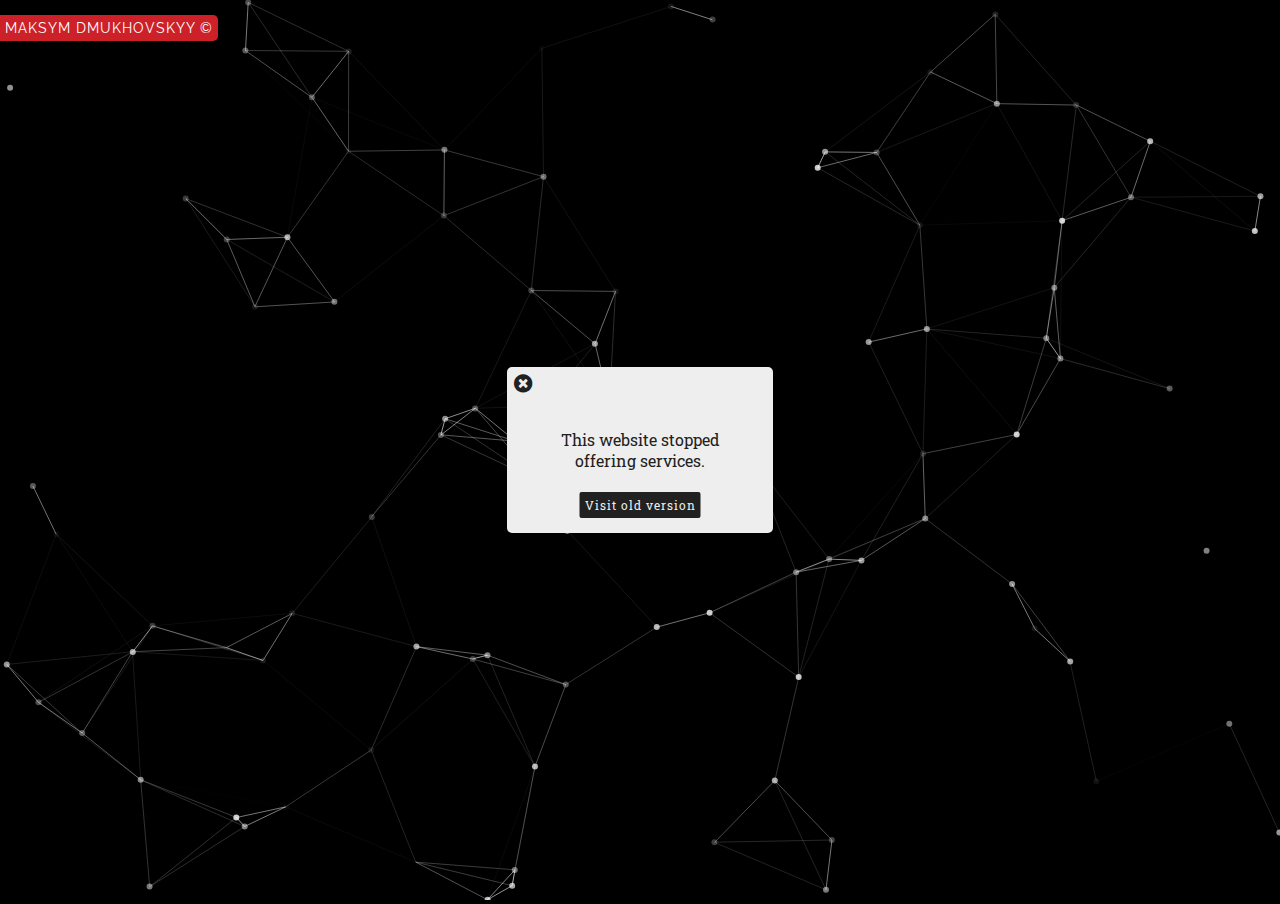
<file: app/website/index.html>
<!DOCTYPE html>
<html>

<head>
  <title>Maksym Dmukhovskyy</title>
  <meta charset="UTF-8">
  <meta name="apple-mobile-web-app-capable" content="yes">
  <meta name="mobile-web-app-capable" content="yes">
  <meta name="viewport" content="width=device-width, initial-scale=1.0, maximum-scale=1.0, user-scalable=no" />
  <META http-equiv="Content-Type" content="text/html; charset=ISO-8859-1">
  <link rel="shortcut icon" type="image/png" href="images/favicon-16x16.png">
  <link rel="shortcut icon" type="image/png" href="images/favicon-32x32.png">
  <link rel="stylesheet" href="https://maxcdn.bootstrapcdn.com/font-awesome/4.7.0/css/font-awesome.min.css">
  <link href="https://fonts.googleapis.com/css?family=Raleway|Roboto+Slab" rel="stylesheet">
  <link rel="stylesheet" href="style.min.css">
  <link rel="apple-touch-icon" href="images/touch-icon-iphone.png">
  <link rel="apple-touch-icon" sizes="152x152" href="images/touch-icon-ipad.png">
  <link rel="apple-touch-icon" sizes="180x180" href="images/touch-icon-iphone-retina.png">
  <link rel="apple-touch-icon" sizes="167x167" href="images/touch-icon-ipad-retina.png">
</head>

<body id='particles-js'>
  <div id="container">
    <span>
    Maksym Dmukhovskyy ©
  </span>
  </div>
  <div id='message'>
    <div id='close'>
      <i class="fa fa-times-circle fa-lg" aria-hidden="true"></i>
    </div>
    <span>
    This website stopped offering services.
  </span>
    <div class="old"><a href="./old/LanguagesPage.html">Visit old version</a></div>
  </div>
  <script type="text/javascript" src="assets/particles/particles.min.js"></script>
  <script type="text/javascript" src="script.js" charset="UTF-8"></script>
</body>

</html>
</file>
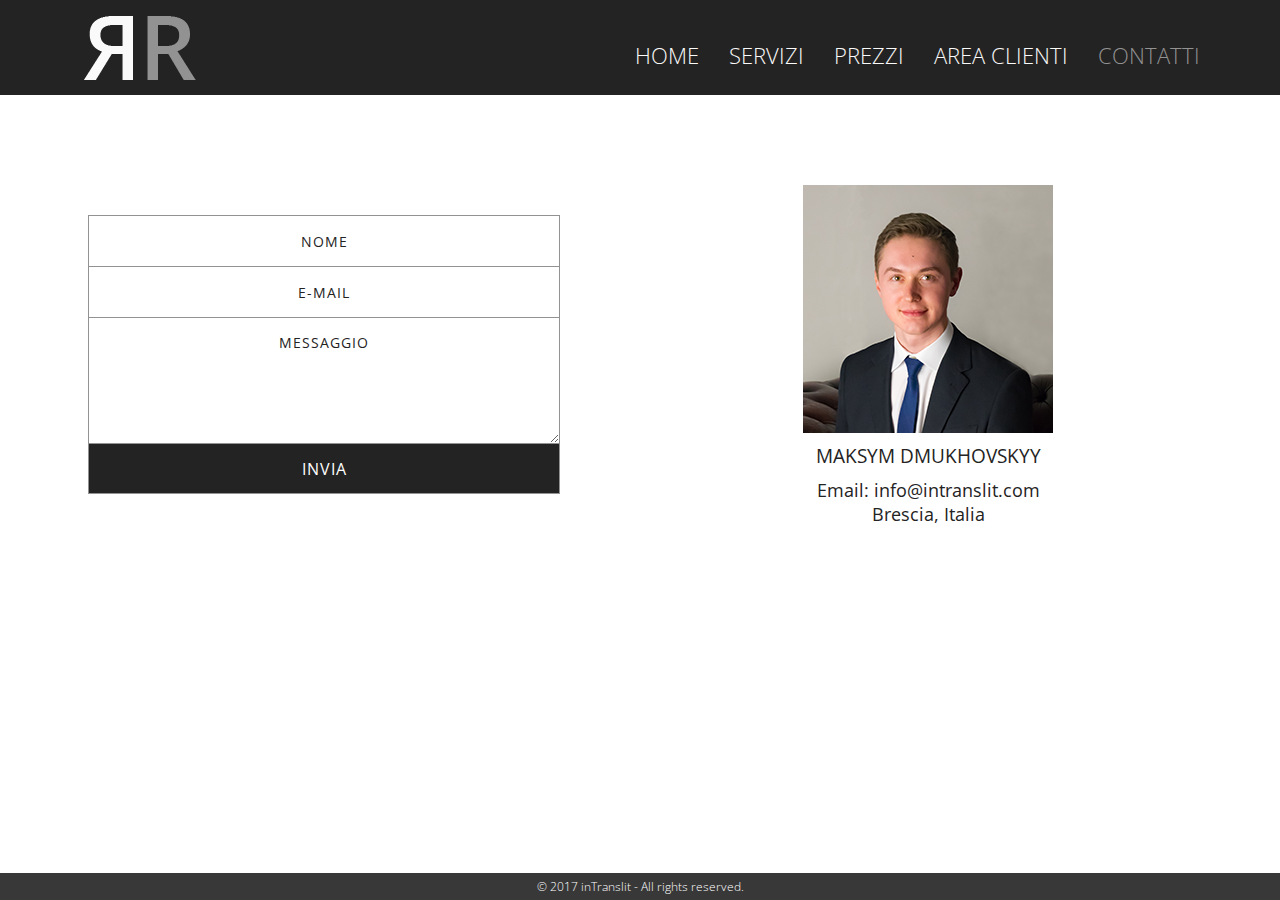
<file: app/website/old/itContatti.html>
<!DOCTYPE html>
<html>

<head>
  <meta charset="utf-8">
  <meta name="viewport" content="width=device-width, initial-scale=1">
  <title>ЯR inTranslit - Contatti</title>
  <link rel="stylesheet" href="Styles/itContattiStyle.css">
  <link href="https://fonts.googleapis.com/css?family=Open+Sans:300,400,600,700" rel="stylesheet">
  <link rel="shortcut icon" type="image/png" href="Styles/img/favicon.png" />
</head>

<body>
  <header>
    <div id="header-inner">
      <a href="LanguagesPage.html" id="logo"></a>
      <nav>
        <a href="#" id="menu-icon"></a>
        <ul>
          <li><a href="itHOME.html">HOME</a></li>
          <li><a href="itServizi.html">SERVIZI</a></li>
          <li><a href="itPrezzi.html">PREZZI</a></li>
          <li><a href="itAreaClienti.html">AREA CLIENTI</a></li>
          <li><a href="itContatti.html" class="current">CONTATTI</a></li>
        </ul>
      </nav>
    </div>
  </header>
  <div class="about-intro" id="banner-wrapper">
    <div class="one-half">
      <form id="form">
        <input id="name" type="text" placeholder="NOME">
        <input id="email" type="text" placeholder="E-MAIL">
        <textarea id="message" type="text" placeholder="MESSAGGIO"></textarea>
        <input id="submit" type="submit" value="INVIA">
      </form>
    </div>
    <div class="one-half">
      <img id="profile" src="Styles/img/profile.png" width="250">
      <h3>Maksym Dmukhovskyy</h3>
      <p>Email: info@intranslit.com
        <br> Brescia, Italia</p>
    </div>
  </div>
  <div class="fixer"></div>
  <footer>
    <p class="copyright">© 2017 inTranslit - All rights reserved.</p>
  </footer>
</body>

</html>
</file>
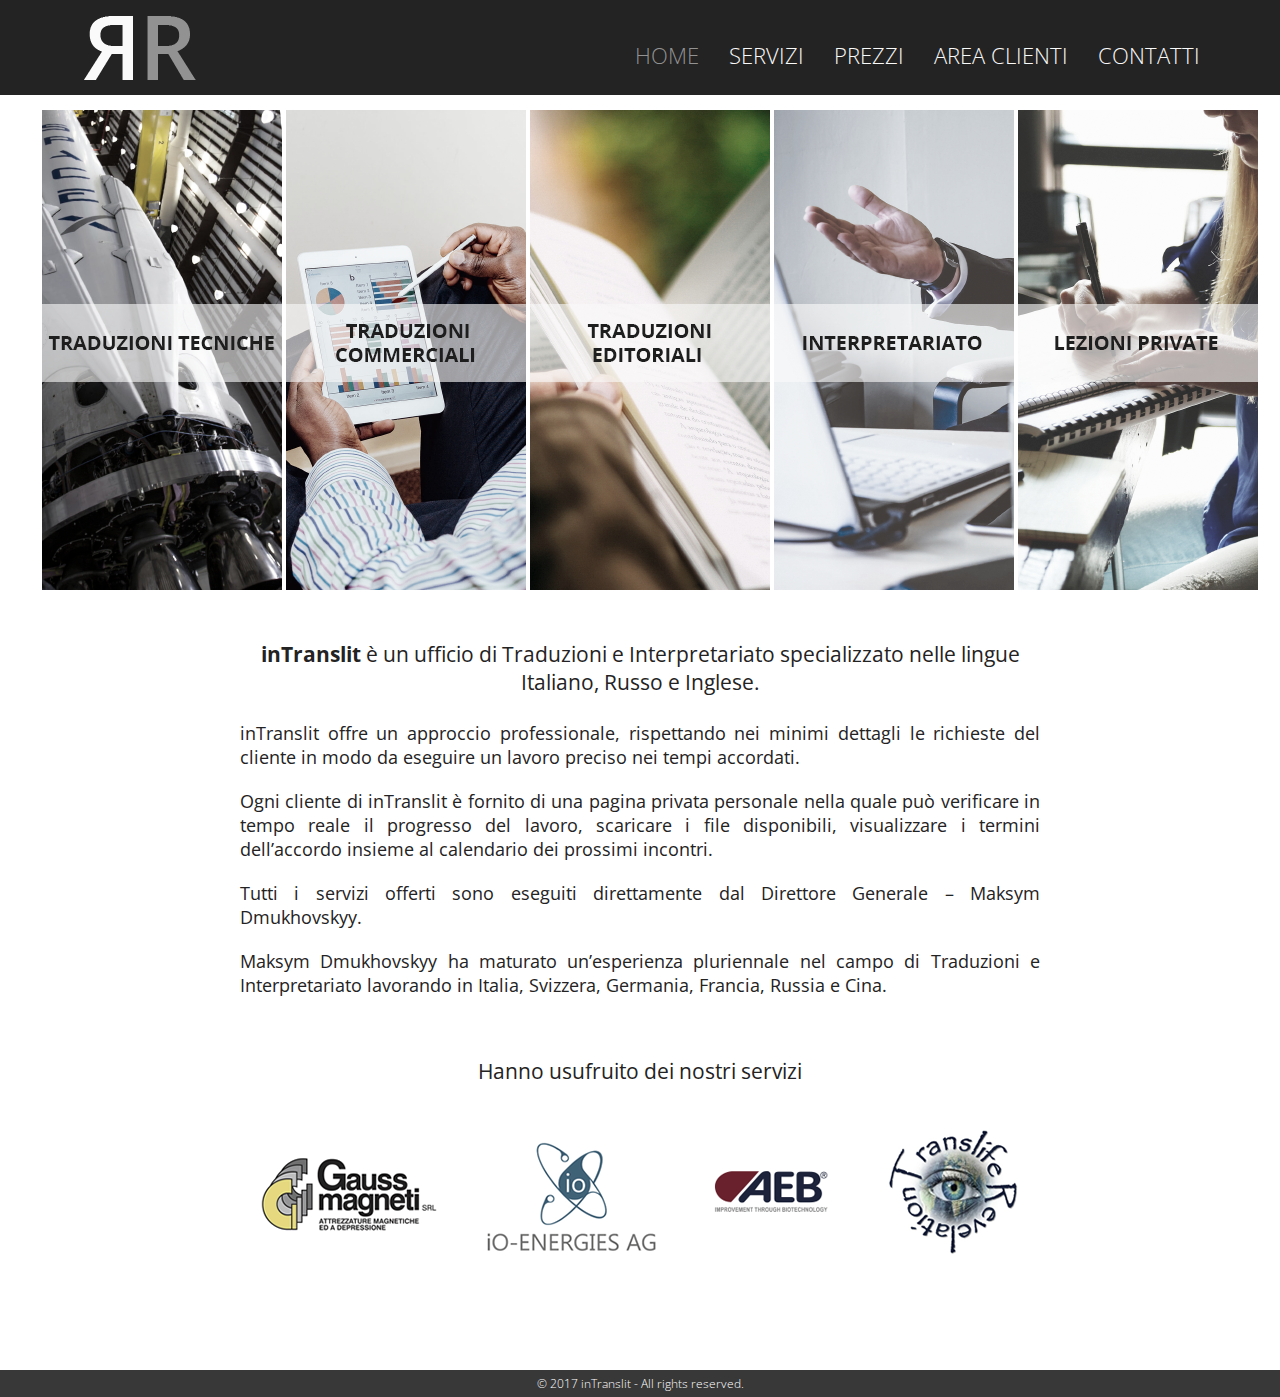
<file: app/website/old/itHOME.html>
<!DOCTYPE html>
<html>

<head>
  <meta charset="utf-8">
  <meta name="viewport" content="width=device-width, initial-scale=1">
  <title>ЯR inTranslit - HOME</title>
  <link rel="stylesheet" href="Styles/itHOMEstyle.css">
  <link href="https://fonts.googleapis.com/css?family=Open+Sans:300,400,600,700" rel="stylesheet">
  <link rel="shortcut icon" type="image/png" href="Styles/img/favicon.png" />
</head>

<body>
  <header>
    <div id="header-inner">
      <a href="LanguagesPage.html" id="logo"></a>
      <nav>
        <a href="#" id="menu-icon"></a>
        <ul>
          <li><a href="itHOME.html" class="current">HOME</a></li>
          <li><a href="itServizi.html">SERVIZI</a></li>
          <li><a href="itPrezzi.html">PREZZI</a></li>
          <li><a href="itAreaClienti.html">AREA CLIENTI</a></li>
          <li><a href="itContatti.html">CONTATTI</a></li>
        </ul>
      </nav>
    </div>
  </header>
  <p id="intersection"></p>
  <!-- slides -->
  <section class="section-slides">
    <ul class="slides">
      <li><a href="itServizi.html#TTS">
          <img class="img1" src="Styles/img/slidesHome/slideone.png" alt="" width="240">
          <img class="img2" src="Styles/img/slidesHome/mobile/slideone-mob.png" alt="" width="200">
        </a></li>
      <li><a href="itServizi.html#TCP">
          <img class="img1" src="Styles/img/slidesHome/slidetwo.png" alt="" width="240">
          <img class="img2" src="Styles/img/slidesHome/mobile/slidetwo-mob.png" alt="" width="200">
        </a></li>
      <li><a href="itServizi.html#TE">
          <img class="img1" src="Styles/img/slidesHome/slidethree.png" alt="" width="240">
          <img class="img2" src="Styles/img/slidesHome/mobile/slidethree-mob.png" alt="" width="200">
        </a></li>
      <li><a href="itServizi.html#CPI">
          <img class="img1" src="Styles/img/slidesHome/slidefour.png" alt="" width="240">
          <img class="img2" src="Styles/img/slidesHome/mobile/slidefour-mob.png" alt="" width="200">
        </a></li>
      <li><a href="itServizi.html#LPP">
          <img class="img1" src="Styles/img/slidesHome/slidefive.png" alt="" width="240">
          <img class="img2" src="Styles/img/slidesHome/mobile/slidefive-mob.png" alt="" width="200">
        </a></li>
    </ul>
  </section>
  <!-- article texts -->
  <article class="text">
    <h3>
          <span id="bold">inTranslit</span> è un ufficio di Traduzioni e Interpretariato specializzato nelle lingue Italiano, Russo e Inglese.
        </h3>
    <p class="description">
      inTranslit offre un approccio professionale, rispettando nei minimi dettagli le richieste del cliente in modo da eseguire un lavoro preciso nei tempi accordati.
    </p>
    <p class="description">
      Ogni cliente di inTranslit è fornito di una pagina privata personale nella quale può verificare in tempo reale il progresso del lavoro, scaricare i file disponibili, visualizzare i termini dell’accordo insieme al calendario dei prossimi incontri.
    </p>
    <p class="description">
      Tutti i servizi offerti sono eseguiti direttamente dal Direttore Generale – Maksym Dmukhovskyy.
    </p>
    <p class="description">
      Maksym Dmukhovskyy ha maturato un’esperienza pluriennale nel campo di Traduzioni e Interpretariato lavorando in Italia, Svizzera, Germania, Francia, Russia e Cina.
    </p>
    <h3>
          Hanno usufruito dei nostri servizi
        </h3>
  </article>
  <section class="section-logos">
    <ul class="comp-logos">
      <li><img src="Styles/img/complogos/gauss.png" alt="" width="180"></li>
      <li><img src="Styles/img/complogos/ioen.png" alt="" width="175"></li>
      <li><img src="Styles/img/complogos/aeb.png" alt="" width="140"></li>
      <li><img src="Styles/img/complogos/rev.png" alt="" width="135"></li>
    </ul>
  </section>
  <footer>
    <p class="copyright">© 2017 inTranslit - All rights reserved.</p>
  </footer>
</body>

</html>
</file>
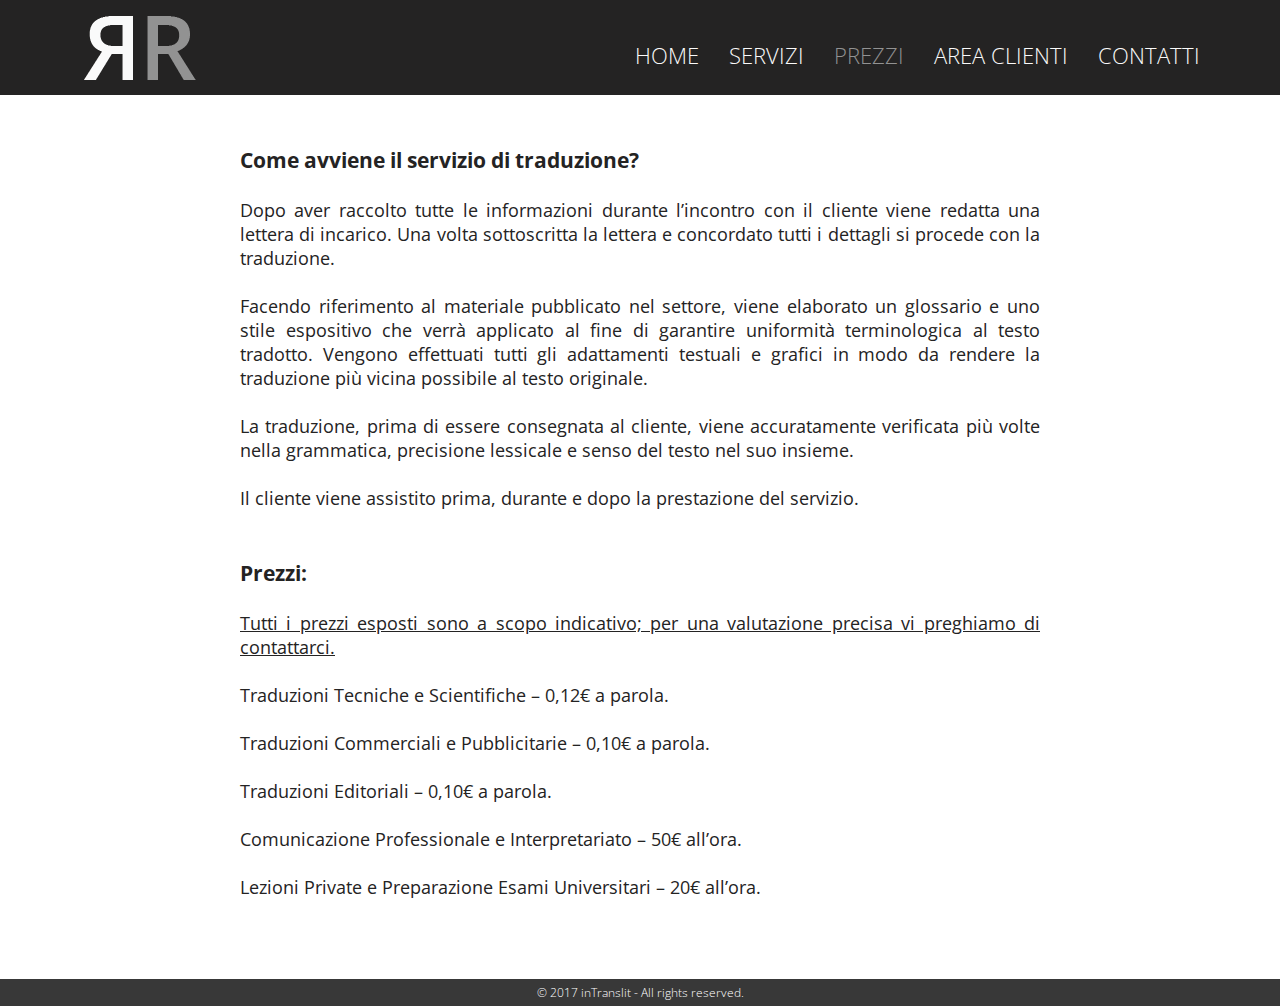
<file: app/website/old/itPrezzi.html>
<!DOCTYPE html>
<html>

<head>
  <meta charset="utf-8">
  <meta name="viewport" content="width=device-width, initial-scale=1">
  <title>ЯR inTranslit - Prezzi</title>
  <link rel="stylesheet" href="Styles/itPrezziStyle.css">
  <link href="https://fonts.googleapis.com/css?family=Open+Sans:300,400,600,700" rel="stylesheet">
  <link rel="shortcut icon" type="image/png" href="Styles/img/favicon.png" />
</head>

<body>
  <header>
    <div id="header-inner">
      <a href="LanguagesPage.html" id="logo"></a>
      <nav>
        <a href="#" id="menu-icon"></a>
        <ul>
          <li><a href="itHOME.html">HOME</a></li>
          <li><a href="itServizi.html">SERVIZI</a></li>
          <li><a href="itPrezzi.html" class="current">PREZZI</a></li>
          <li><a href="itAreaClienti.html">AREA CLIENTI</a></li>
          <li><a href="itContatti.html">CONTATTI</a></li>
        </ul>
      </nav>
    </div>
  </header>
  <article>
    <h3>Come avviene il servizio di traduzione?</h3>
    <br>
    <p>Dopo aver raccolto tutte le informazioni durante l’incontro con il cliente viene redatta una lettera di incarico. Una volta sottoscritta la lettera e concordato tutti i dettagli si procede con la traduzione.</p>
    <br>
    <p>Facendo riferimento al materiale pubblicato nel settore, viene elaborato un glossario e uno stile espositivo che verrà applicato al fine di garantire uniformità terminologica al testo tradotto. Vengono effettuati tutti gli adattamenti testuali e grafici in modo da rendere la traduzione più vicina possibile al testo originale.</p>
    <br>
    <p>La traduzione, prima di essere consegnata al cliente, viene accuratamente verificata più volte nella grammatica, precisione lessicale e senso del testo nel suo insieme.</p>
    <br>
    <p>Il cliente viene assistito prima, durante e dopo la prestazione del servizio.</p>
    <br>
    <br>
    <div class="prezzi">
      <h3>Prezzi:</h3>
      <br>
      <p><u>Tutti i prezzi esposti sono a scopo indicativo; per una valutazione precisa vi preghiamo di contattarci.</u></p>
      <br>
      <p>Traduzioni Tecniche e Scientifiche – 0,12€ a parola.</p>
      <br>
      <p>Traduzioni Commerciali e Pubblicitarie – 0,10€ a parola.</p>
      <br>
      <p>Traduzioni Editoriali – 0,10€ a parola.</p>
      <br>
      <p>Comunicazione Professionale e Interpretariato – 50€ all’ora.</p>
      <br>
      <p>Lezioni Private e Preparazione Esami Universitari – 20€ all’ora.</p>
    </div>
  </article>
  <footer>
    <p class="copyright">© 2017 inTranslit - All rights reserved.</p>
  </footer>
</body>

</html>
</file>
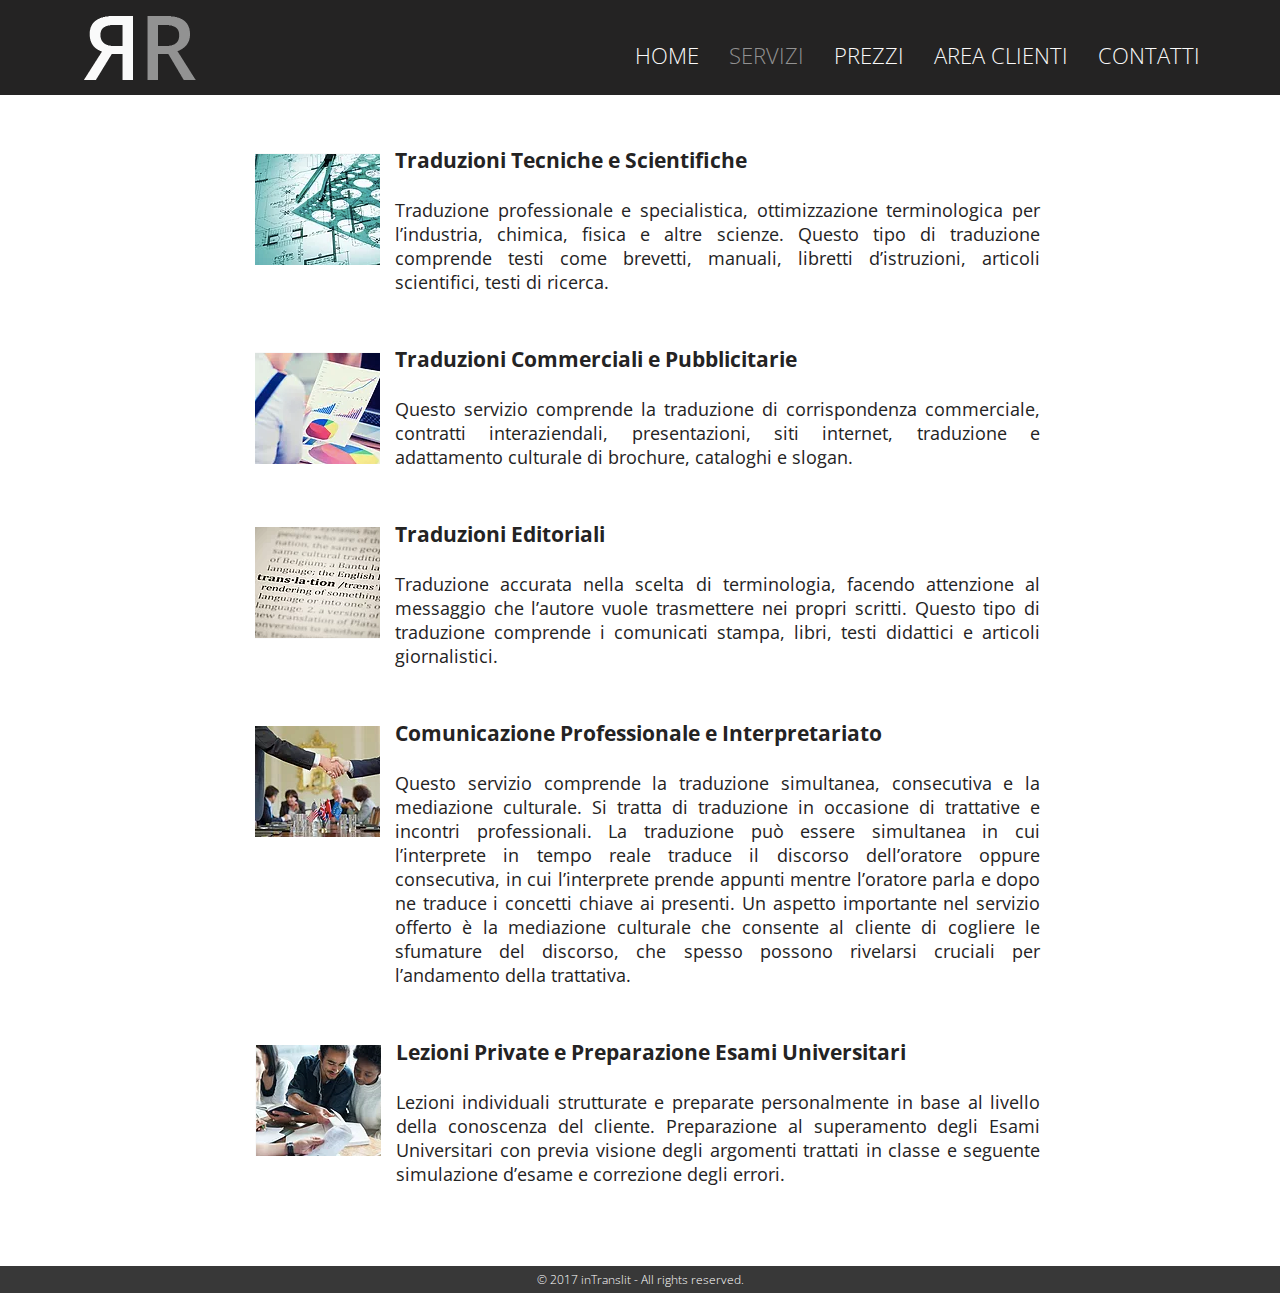
<file: app/website/old/itServizi.html>
<!DOCTYPE html>
<html>

<head>
  <meta charset="utf-8">
  <meta name="viewport" content="width=device-width, initial-scale=1">
  <title>ЯR inTranslit - Servizi</title>
  <link rel="stylesheet" href="Styles/itServiziStyle.css">
  <link href="https://fonts.googleapis.com/css?family=Open+Sans:300,400,600,700" rel="stylesheet">
  <link rel="shortcut icon" type="image/png" href="Styles/img/favicon.png" />
</head>

<body>
  <header>
    <div id="header-inner">
      <a href="LanguagesPage.html" id="logo"></a>
      <nav>
        <a href="#" id="menu-icon"></a>
        <ul>
          <li><a href="itHOME.html">HOME</a></li>
          <li><a href="itServizi.html" class="current">SERVIZI</a></li>
          <li><a href="itPrezzi.html">PREZZI</a></li>
          <li><a href="itAreaClienti.html">AREA CLIENTI</a></li>
          <li><a href="itContatti.html">CONTATTI</a></li>
        </ul>
      </nav>
    </div>
  </header>
  <a name="TTS">
    <div class="float">
      <img src="Styles/img/ServiceIMG/TTS.png" alt="">
      <h3>Traduzioni Tecniche e Scientifiche</h3>
      <br>
      <p>Traduzione professionale e specialistica, ottimizzazione terminologica per l’industria, chimica, fisica e altre scienze. Questo tipo di traduzione comprende testi come brevetti, manuali, libretti d’istruzioni, articoli scientifici, testi di ricerca.</p>
    </div>
    <a name="TCP">
      <div class="float">
        <img src="Styles/img/ServiceIMG/TCP.png" alt="">
        <h3>Traduzioni Commerciali e Pubblicitarie</h3>
        <br>
        <p>Questo servizio comprende la traduzione di corrispondenza commerciale, contratti interaziendali, presentazioni, siti internet, traduzione e adattamento culturale di brochure, cataloghi e slogan.</p>
      </div>
      <a name="TE">
        <div class="float">
          <img src="Styles/img/ServiceIMG/TE.png" alt="">
          <h3>Traduzioni Editoriali</h3>
          <br>
          <p>Traduzione accurata nella scelta di terminologia, facendo attenzione al messaggio che l’autore vuole trasmettere nei propri scritti. Questo tipo di traduzione comprende i comunicati stampa, libri, testi didattici e articoli giornalistici.</p>
        </div>
        <a name="CPI">
          <div class="float">
            <img src="Styles/img/ServiceIMG/CPI.png" alt="" id="margin-fix-img">
            <h3>Comunicazione Professionale e Interpretariato</h3>
            <br>
            <p>Questo servizio comprende la traduzione simultanea, consecutiva e la mediazione culturale. Si tratta di traduzione in occasione di trattative e incontri professionali. La traduzione può essere simultanea in cui l’interprete in tempo reale traduce il discorso dell’oratore oppure consecutiva, in cui l’interprete prende appunti mentre l’oratore parla e dopo ne traduce i concetti chiave ai presenti. Un aspetto importante nel servizio offerto è la mediazione culturale che consente al cliente di cogliere le sfumature del discorso, che spesso possono rivelarsi cruciali per l’andamento della trattativa.</p>
          </div>
          <a name="LPP">
            <div class="float">
              <img src="Styles/img/ServiceIMG/LPP.png" alt="">
              <h3>Lezioni Private e Preparazione Esami Universitari</h3>
              <br>
              <p>Lezioni individuali strutturate e preparate personalmente in base al livello della conoscenza del cliente. Preparazione al superamento degli Esami Universitari con previa visione degli argomenti trattati in classe e seguente simulazione d’esame e correzione degli errori.</p>
            </div>
            <footer>
              <p class="copyright">© 2017 inTranslit - All rights reserved.</p>
            </footer>
</body>

</html>
</file>
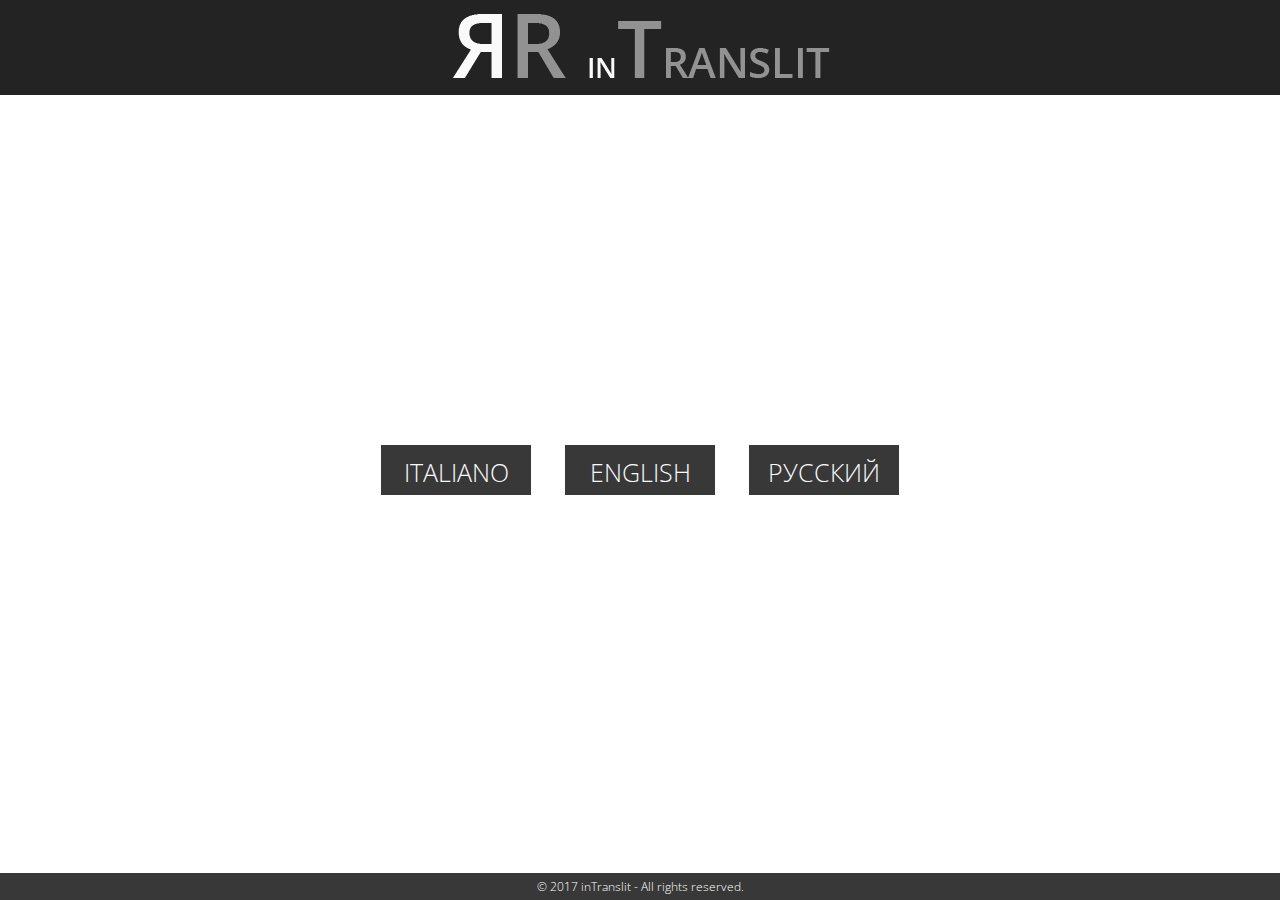
<file: app/website/old/LanguagesPage.html>
<!DOCTYPE html>
<html>

<head>
  <meta charset="utf-8">
  <meta name="viewport" content="width=device-width, initial-scale=1">
  <title>ЯR inTranslit - Translation and Interpreting</title>
  <link rel="stylesheet" href="Styles/langpage.css">
  <link href="https://fonts.googleapis.com/css?family=Open+Sans:300,400,600,700" rel="stylesheet">
  <link rel="shortcut icon" type="image/png" href="Styles/img/favicon.png" />
</head>

<body>
  <header>
    <div id="header-inner">
      <a href="LanguagesPage.html">
          <img id="logo" src="Styles/img/RR_logo_extended.png" alt="RR_logo_extended">
        </a>
    </div>
  </header>
  <section>
    <div class="buttons">
      <button><a href="itHOME.html">ITALIANO</a></button>
      <button>ENGLISH</button>
      <button>РУССКИЙ</button>
    </div>
  </section>
  <footer>
    <p class="copyright">© 2017 inTranslit - All rights reserved.</p>
  </footer>
</body>

</html>
</file>
<file: app/website/old/Styles/itContattiStyle.css>
@-ms-viewport {
  width: device-width;
}

* {
  margin: 0;
  padding: 0;
  border: 0;
}

body {
  background: #ffffff;
  font-family: "Open Sans";
  color: #242323;
  height: 100vh;
}


/*header*/

header {
  background-color: #242323;
  width: 100%;
  height: 95px;
}

#header-inner {
  max-width: 1200px;
  margin: 0 auto;
}

#logo {
  margin-top: 3px;
  float: left;
  width: 200px;
  height: 90px;
  background: url(img/RR_logo_short.png) no-repeat center;
}


/*mobile menu icon*/

#menu-icon {
  display: hidden;
  width: 50px;
  height: 50px;
  background: url(img/nav1.png) center no-repeat;
}

a:hover#menu-icon {
  border-radius: 4px 4px 0 0;
}


/*navigation*/

nav {
  float: right;
  padding: 25px 25px 0 0;
}

ul {
  list-style-type: none;
}

nav ul li {
  font-size: 140%;
  display: inline-block;
  float: left;
  padding: 15px;
  font-weight: 300;
}

nav ul li a {
  color: #fafafa;
  text-decoration: none;
}

nav ul li a:hover {
  color: #929292;
}

.current {
  color: #929292;
}


/*Contacts*/

.fixer {
  clear: both;
}

#banner-wrapper {
  max-width: 1200px;
  margin: 0 auto;
}


.one-half {
  width: 44%;
  float: left;
  margin: 10% 0 3% 4%;
  text-align: center;
}



/*contact form */

input::-webkit-input-placeholder,
textarea::-webkit-input-placeholder {
  color: #242323;
  font-size: 0.875em;
}

input:focus::-webkit-input-placeholder,
textarea:focus::-webkit-input-placeholder {
  color: #242323;
}

input::-moz-placeholder,
textarea::-moz-placeholder {
  color: #242323;
  font-size: 0.875em;
}

input:focus::-moz-placeholder,
textarea:focus::-moz-placeholder {
  color: #242323;
}

input::placeholder,
textarea::placeholder {
  color: #242323;
  font-size: 0.875em;
}

input:focus::placeholder,
textarea:focus:placeholder {
  color: #242323;
}

input::-ms-placeholder,
textarea::-ms-placeholder {
  color: #242323;
  font-size: 0.875em;
}

input:focus::-ms-placeholder,
textarea:focus::-ms-placeholder {
  color: #242323;
}


/* on hover placeholder */

input:hover::-webkit-input-placeholder,
textarea:hover::-webkit-input-placeholder {
  color: #929292;
  font-size: 0.875em;
}

input:hover:focus::-webkit-input-placeholder,
textarea:hover:focus::-webkit-input-placeholder {
  color: #929292;
}

input:hover::-moz-placeholder,
textarea:hover::-moz-placeholder {
  color: #929292;
  font-size: 0.875em;
}

input:hover:focus::-moz-placeholder,
textarea:hover:focus::-moz-placeholder {
  color: #929292;
}

input:hover::placeholder,
textarea:hover::placeholder {
  color: #929292;
  font-size: 0.875em;
}

input:hover:focus::placeholder,
textarea:hover:focus::placeholder {
  color: #929292;
}

input:hover::placeholder,
textarea:hover::placeholder {
  color: #929292;
  font-size: 0.875em;
}

input:hover:focus::-ms-placeholder,
textarea:hover:focus:-ms-placeholder {
  color: #929292;
}

#form {
  position: relative;
  width: 100%;
  max-width: 472px;
}

input {
  font-family: "Open Sans";
  color: #242323;
  font-weight: 400;
  font-size: 16px;
  letter-spacing: 1px;
  text-align: center;

  max-width: 470px;
  width: 100%;
  height: 50px;

  background: transparent;
  outline: none;

  border: solid 1px #929292;
  border-bottom: none;
}


textarea {
  max-width: 470px;
  width: 100%;
  height: 110px;
  max-height: 110px;
  padding-top: 15px;

  background: transparent;
  outline: none;

  font-family: "Open Sans";
  color: #242323;
  font-weight: 400;
  font-size: 16px;
  letter-spacing: 1px;
  text-align: center;

  border: solid 1px #929292;
}

#submit {
  max-width: 472px;
  width: 100.5%;
  background-color: #242323;

  padding: 0;
  margin: -5px 0px 0px 0px;

  font-family: "Open Sans";
  font-weight: 400;
  font-size: 16px;
  letter-spacing: 1px;
  text-transform: uppercase;
  color: #fff;

  outline: none;
  cursor: pointer;

  border: solid 1px #929292;
  border-top: none;
}

#submit:hover {
  background-color: #929292;
}



/*profile img*/

#profile {
  margin-top: -30px;
}

.one-half h3 {
  font-weight: 400;
  text-transform: uppercase;
  padding: 5px 0 10px 0;
}

.one-half p {
  font-size: 18px;
}


/*footer*/

footer {
  background-color: #383838;
  margin: 0 0 0 0;
}

.copyright {
  color: #fff;
  font-family: "Open Sans";
  font-size: 12px;
  font-weight: 300;
  text-align: center;
  padding: 5px 0 5px 0;
}


/*MEDIA*/

@media screen and (min-height: 740px) {

  footer {
    position: fixed;
    bottom: 0px;
    width: 100%;
    margin: 0 0 0 0;
  }
}


@media screen and (max-width: 900px) {


  #logo {
    margin: 3px 0 0 0;
  }

  #menu-icon {
    display: inline-block;
    margin-right: 20px;
  }

  nav ul,
  nav:active ul {
    display: none;
    z-index: 1000;
    position: absolute;
    padding: 20px 20px 20px 0px;
    background: #242323;
    right: 0.1px;
    top: 94px;
    text-align: center;
  }
  nav:hover ul {
    display: block;
  }
  nav li {
    text-align: center;
    width: 100%;
  }

  .one-half {
    width: 100%;
    margin: 10% 0%;
  }

  #form {
    max-width: none;
  }

  p {
    text-align: center;
  }

  img {
    max-width: 85%;
  }
}
</file>
<file: app/website/old/Styles/itHOMEstyle.css>
@-ms-viewport {
  width: device-width;
}

* {
  margin: 0;
  padding: 0;
  border: 0;
}

body {
  background: #ffffff;
  font-family: "Open Sans";
  color: #242323;
}


/*header*/

header {
  background-color: #242323;
  width: 100%;
  height: 95px;
}

#header-inner {
  max-width: 1200px;
  margin: 0 auto;
}

#logo {
  margin-top: 3px;
  float: left;
  width: 200px;
  height: 90px;
  background: url(img/RR_logo_short.png) no-repeat center;
}


/*mobile menu icon*/

#menu-icon {
  display: hidden;
  width: 50px;
  height: 50px;
  background: url(img/nav1.png) center no-repeat;
}

a:hover#menu-icon {
  border-radius: 4px 4px 0 0;
}


/*navigation*/

nav {
  float: right;
  padding: 25px 25px 0 0;
}

ul {
  list-style-type: none;
}

nav ul li {
  font-size: 140%;
  display: inline-block;
  float: left;
  padding: 15px;
  font-weight: 300;
}

nav ul li a {
  color: #fafafa;
  text-decoration: none;
}

nav ul li a:hover {
  color: #929292;
}

.current {
  color: #929292;
}


/*slides*/

.section-slides {
  width: 1300px;
  height: 480px;
  margin-left: auto;
  margin-right: auto;
  margin-top: 15px;
  text-align: center;
}

.slides {
  height: 100%;
  width: 100%;
  list-style-type: none;
  text-align: center;
}

.slides li {
  display: inline;
  margin-left: 0;
  margin-right: 0;
}

.slides li img {
  max-width: 100%;

  -moz-transition: all 0.3s;
  -webkit-transition: all 0.3s;
  transition: all 0.3s;
  filter: grayscale(50%);
}

.slides li img:hover {
  -moz-transform: scale(1.015);
  -webkit-transform: scale(1.015);
  transform: scale(1.015);
  filter: grayscale(0);
}

.slides li a {
  text-decoration: none;
}

.img2 {
  display: none;
}


/*body text*/

article {
  width: 800px;
  margin-left: auto;
  margin-right: auto;
  color: #242323;
}

h3 {
  font-size: 21px;
  font-weight: 400;
  text-align: center;
  padding-bottom: 15px;
  margin-top: 50px;
}

#bold {
  font-weight: 700;
}

.description {
  font-size: 18px;
  text-align: justify;
  padding-bottom: 10px;
  padding-top: 10px;
}



/*companies logos*/

.section-logos {
  width: 900px;
  height: 250px;
  margin-left: auto;
  margin-right: auto;
  margin-top: 20px;
  text-align: center;
}

.comp-logos {
  height: 100%;
  width: 100%;
  list-style-type: none;
  text-align: center;
}

.comp-logos li {
  display: inline;
  margin-left: 20px;
  margin-right: 20px;
}

.comp-logos li img {
  filter: grayscale(60%);
}

.comp-logos li img:hover {
  filter: grayscale(0);
}




/*footer*/

footer {
  background-color: #383838;
  margin: 0;
}

.copyright {
  color: #fff;
  font-family: "Open Sans";
  font-size: 12px;
  font-weight: 300;
  text-align: center;
  padding: 5px 0 5px 0;
}


/*MEDIA*/

@media (min-height: 1300px) {
  footer {
    position: fixed;
    bottom: 0px;
    width: 100%;
  }
}

@media screen and (max-width: 1200px) {
  .section-slides {
    width: 95%;
    height: 100%;
    margin-left: auto;
    margin-right: auto;
    margin-top: 15px;
    text-align: center;
  }

  .img1 {
    display: none;
  }

  .img2 {
    display: inline;
  }
}

@media screen and (max-width: 900px) {

  h3 {
    font-size: 125%;
    width: 100%;
    margin-top: 30px;
  }

  p {
    font-size: 120%;
    width: 100%;
  }

  #logo {
    margin: 3px 0 0 0;
  }

  #menu-icon {
    display: inline-block;
    margin-right: 20px;
  }

  nav ul,
  nav:active ul {
    display: none;
    z-index: 1000;
    position: absolute;
    padding: 20px 20px 20px 0px;
    background: #242323;
    right: 0.1px;
    top: 94px;
    text-align: center;
  }
  nav:hover ul {
    display: block;
  }
  nav li {
    text-align: center;
    width: 100%;
  }

  .text {
    width: 95%;
  }

  .section-logos {
    width: 90%;
    height: 100%;
    margin-bottom: 30px;
    margin-top: 15px;
  }

  .comp-logos li {
    display: block;
  }

  .comp-logos li img {
    margin-top: 5px;
    margin-bottom: 5px;
  }
}

@media screen and (max-width: 450px) {
  .img2 {
    display: inline;
    width: 140px;
  }

  .comp-logos li {
    display: inline;
    margin: 5px;
  }
  .comp-logos li img {
    width: 110px;
  }
}
</file>
<file: app/website/old/Styles/itPrezziStyle.css>
@-ms-viewport {
  width: device-width;
}

* {
  margin: 0;
  padding: 0;
  border: 0;
}

body {
  background: #ffffff;
  font-family: "Open Sans";
  color: #242323;
}


/*header*/

header {
  background-color: #242323;
  width: 100%;
  height: 95px;
}

#header-inner {
  max-width: 1200px;
  margin: 0 auto;
}

#logo {
  margin-top: 3px;
  float: left;
  width: 200px;
  height: 90px;
  background: url(img/RR_logo_short.png) no-repeat center;
}


/*mobile menu icon*/

#menu-icon {
  display: hidden;
  width: 50px;
  height: 50px;
  background: url(img/nav1.png) center no-repeat;
}

a:hover#menu-icon {
  border-radius: 4px 4px 0 0;
}


/*navigation*/

nav {
  float: right;
  padding: 25px 25px 0 0;
}

ul {
  list-style-type: none;
}

nav ul li {
  font-size: 140%;
  display: inline-block;
  float: left;
  padding: 15px;
  font-weight: 300;
}

nav ul li a {
  color: #fafafa;
  text-decoration: none;
}

nav ul li a:hover {
  color: #929292;
}

.current {
  color: #929292;
}


/*body text */

article {
  width: 800px;
  margin: 50px auto 0 auto;
  text-align: justify;
  font-size: 18px;
}



/*footer*/

footer {
  background-color: #383838;
  margin: 80px 0 0 0;
}

.copyright {
  color: #fff;
  font-family: "Open Sans";
  font-size: 12px;
  font-weight: 300;
  text-align: center;
  padding: 5px 0 5px 0;
}


/*MEDIA*/

@media (min-height: 1000px) {
  footer {
    position: fixed;
    bottom: 0px;
    width: 100%;
  }
}


@media screen and (max-width: 900px) {


  #logo {
    margin: 3px 0 0 0;
  }

  #menu-icon {
    display: inline-block;
    margin-right: 20px;
  }

  nav ul,
  nav:active ul {
    display: none;
    z-index: 1000;
    position: absolute;
    padding: 20px 20px 20px 0px;
    background: #242323;
    right: 0.1px;
    top: 94px;
    text-align: center;
  }
  nav:hover ul {
    display: block;
  }
  nav li {
    text-align: center;
    width: 100%;
  }

  article {
    width: 95%;
  }
}

@media screen and (max-width: 550px) {

  .prezzi {
    text-align: center;
  }
}


}
</file>
<file: app/website/old/Styles/itServiziStyle.css>
@-ms-viewport {
  width: device-width;
}

* {
  margin: 0;
  padding: 0;
  border: 0;
}

body {
  background: #ffffff;
  font-family: "Open Sans";
  color: #242323;
}


/*header*/

header {
  background-color: #242323;
  width: 100%;
  height: 95px;
}

#header-inner {
  max-width: 1200px;
  margin: 0 auto;
}

#logo {
  margin-top: 3px;
  float: left;
  width: 200px;
  height: 90px;
  background: url(img/RR_logo_short.png) no-repeat center;
}


/*mobile menu icon*/

#menu-icon {
  display: hidden;
  width: 50px;
  height: 50px;
  background: url(img/nav1.png) center no-repeat;
}

a:hover#menu-icon {
  border-radius: 4px 4px 0 0;
}


/*navigation*/

nav {
  float: right;
  padding: 25px 25px 0 0;
}

ul {
  list-style-type: none;
}

nav ul li {
  font-size: 140%;
  display: inline-block;
  float: left;
  padding: 15px;
  font-weight: 300;
}

nav ul li a {
  color: #fafafa;
  text-decoration: none;
}

nav ul li a:hover {
  color: #929292;
}

.current {
  color: #929292;
}


/*body text */

.float {
  margin: 50px auto 0 auto;
  width: 800px;
  font-size: 18px;
  text-align: justify;
  color: #242323;
}

.float img {
  float: left;
  margin: 8px 15px;
}

#margin-fix-img {
  margin-bottom: 130px;
}


/*footer*/

footer {
  background-color: #383838;
  margin: 80px 0 0 0;
}

.copyright {
  color: #fff;
  font-family: "Open Sans";
  font-size: 12px;
  font-weight: 300;
  text-align: center;
  padding: 5px 0 5px 0;
}


/*MEDIA*/

@media (min-height: 1300px) {
  footer {
    position: fixed;
    bottom: 0px;
    width: 100%;
  }
}

@media screen and (max-width: 900px) {


  #logo {
    margin: 3px 0 0 0;
  }

  #menu-icon {
    display: inline-block;
    margin-right: 20px;
  }

  nav ul,
  nav:active ul {
    display: none;
    z-index: 1000;
    position: absolute;
    padding: 20px 20px 20px 0px;
    background: #242323;
    right: 0.1px;
    top: 94px;
    text-align: center;
  }
  nav:hover ul {
    display: block;
  }
  nav li {
    text-align: center;
    width: 100%;
  }

  .float {
    max-width: 95%;
  }
}

@media screen and (max-width: 773px) {

  #margin-fix-img {
    margin-bottom: 160px;
  }
}

@media screen and (max-width: 765px) {

  .float {
    text-align: center;
  }

  .float img {
    display: none;
  }
}
</file>
<file: app/website/old/Styles/langpage.css>
* {
  margin: 0;
  padding: 0;
  border: 0;
}

body,
html {
  background: #ffffff;
  font-family: "Open Sans";
  height: 91.2%;
  width: 100%;
}


/*header*/

header {
  background-color: #242323;
  width: 100%;
  height: 95px;
}

#header-inner {
  text-align: center;
}

#logo {
  margin-top: 7px;
}




/*buttons*/

section {
  height: 100%;
}

a {
  text-decoration: none;
  color: inherit;
}

.buttons {
  text-align: center;
  position: absolute;
  top: 50%;
  left: 50%;
  transform: translate(-50%, -10%);
  width: 600px;
  height: 200px;
}

button {
  background: #383838;
  color: #fafafa;
  border: none;
  position: relative;
  height: 50px;
  width: 150px;
  font-size: 25px;
  font-family: "Open Sans";
  font-weight: 300;
  padding: 10px;
  margin: 15px;
  cursor: pointer;
  transition: 1000ms ease all;
  outline: none;
}

button:hover {
  background: #ffffff;
  color: #383838;
}

button:before,
button:after {
  content: '';
  position: absolute;
  top: 0;
  right: 0;
  height: 2px;
  width: 0;
  background: #383838;
  transition: 800ms ease all;
}

button:after {
  right: inherit;
  top: inherit;
  left: 0;
  bottom: 0;
}

button:hover:before,
button:hover:after {
  width: 100%;
  transition: 1000ms ease all;
}


/*footer*/

footer {
  background-color: #383838;
  margin: 0;
  position: fixed;
  bottom: 0px;
  width: 100%;
}

.copyright {
  color: #fff;
  font-family: "Open Sans";
  font-size: 12px;
  font-weight: 300;
  text-align: center;
  padding: 5px 0 5px 0;
}


/*MEDIA*/

@media screen and (max-width: 768px) {

  #logo {
    margin-top: 20px;
    content: url("img/RR_logo_extended_mob.png")
  }

  .buttons {
    text-align: center;
    position: absolute;
    top: 50%;
    left: 50%;
    transform: translate(-50%, -50%);
    width: 200px;
    height: 200px;
  }
}
</file>
<file: app/website/style.min.css>
html,body{height:100%;width:100%;margin:0;background-color:#000;-webkit-user-select:none;-moz-user-select:none;-ms-user-select:none;user-select:none;-webkit-tap-highlight-color:transparent}#container{position:absolute;top:15px;left:0;background-color:#CD212A;padding:5px;font-family:"Raleway", sans-serif;font-size:14px;letter-spacing:1px;color:white;text-transform:uppercase;cursor:default;border-top-right-radius:5px;border-bottom-right-radius:5px}#message{position:absolute;left:50%;top:50%;-webkit-transform:translate(-50%, -50%);transform:translate(-50%, -50%);width:266px;height:166px;background-color:#eee;border-radius:5px;color:#212121;font-family:"Roboto Slab", serif;font-size:16px}#message #close{position:absolute;top:5px;left:7px;width:19px;height:19px;cursor:pointer;transition:0.45s}#message #close:hover{color:#CD212A}#message span{cursor:default;position:absolute;top:50%;left:50%;-webkit-transform:translate(-50%, -50%);transform:translate(-50%, -50%);width:60%;text-align:center}#message .old{position:absolute;bottom:15px;left:50%;-webkit-transform:translateX(-50%);transform:translateX(-50%);border-radius:2px;background-color:#212121;padding:5px;font-size:12px;letter-spacing:1px}#message .old a,#message .old a:focus,#message .old a:visited{text-decoration:none;color:#eee}

/*# sourceMappingURL=style.min.css.map */
</file>
